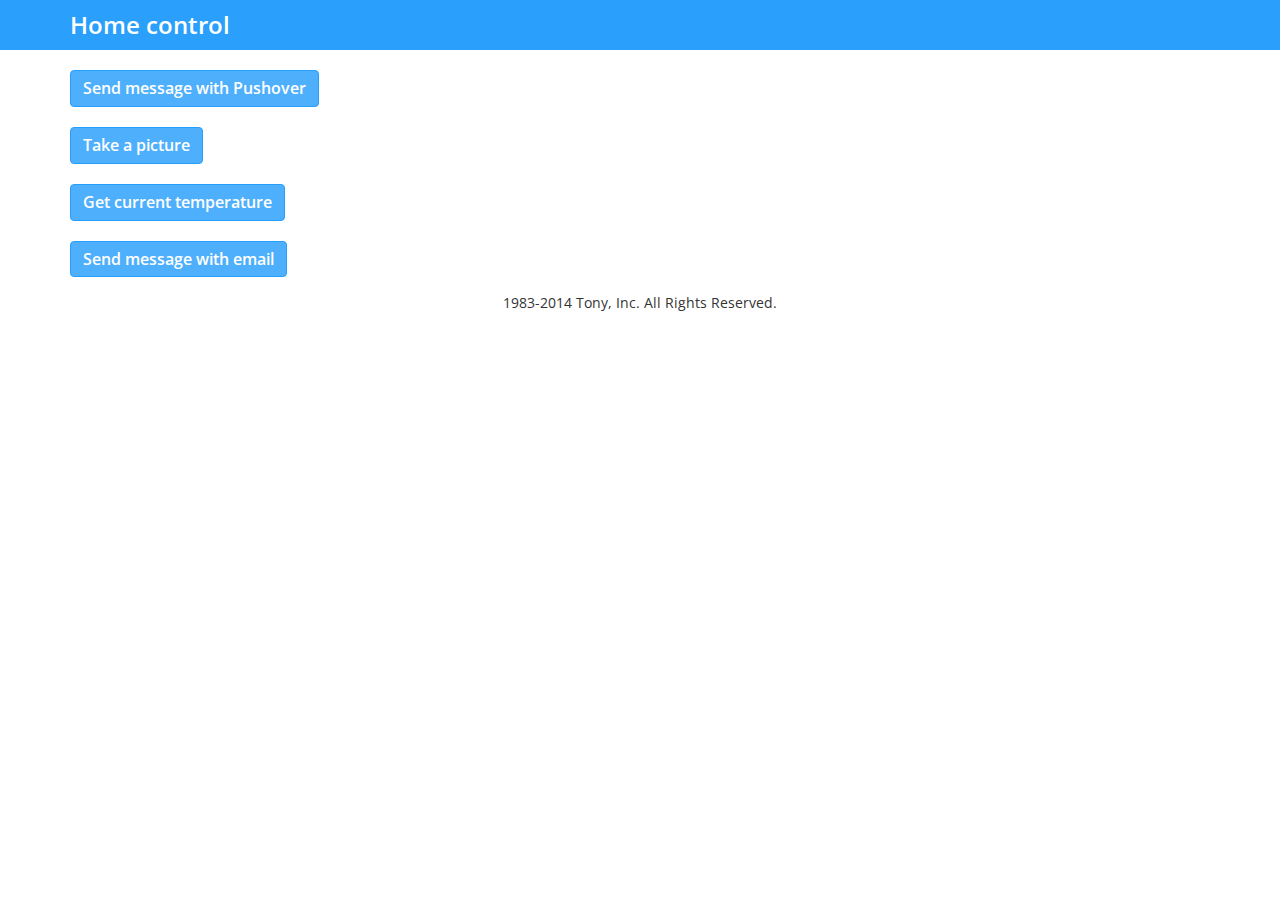
<file: raspi/web/index.html>
<!DOCTYPE html>
<html lang="en">
  <head>
    <meta charset="utf-8">
    <meta http-equiv="X-UA-Compatible" content="IE=edge">
    <meta name="viewport" content="width=device-width, initial-scale=1">
    <meta name="description" content="">
    <meta name="author" content="">
    <title>Home control</title>
    <meta http-equiv="content-type" content="text/html;charset=utf-8" />

    <link href='http://fonts.googleapis.com/css?family=Open+Sans:600,400' rel='stylesheet' type='text/css'>
    <link type="text/css" rel="stylesheet" href="./css/bootstrap.min.css"/>
    <link type="text/css" rel="stylesheet" href="./css/style.css"/>

    <script src="./js/jquery-1.8.3.min.js" type="text/javascript"></script>
    <script src="./js/bootstrap.min.js" type="text/javascript"></script>
    <script src="./js/Math.uuid.js" type="text/javascript"></script>
    <script src="./js/jquery.blockUI.js" type="text/javascript"></script>
    <script src="./js/JSON/json2.js" type="text/javascript"></script>
    <script src="./js/hc.js" type="text/javascript"></script>
  </head>
<body>
    <div class="navbar navbar-briefcase" role="navigation">
      <div class="container">
        <div class="navbar-header">
          <a class="navbar-brand" href="#">Home control</a>
        </div>       
      </div>
    </div>

    <div class="container" >
        <div>
            <button type="button" id ="btnSendMessageViaPushover" class="btn btn-primary">Send message with Pushover</button>            
        </div>
        <div style="padding-top:20px;">
            <button type="button" id ="btnTakePicture" class="btn btn-primary">Take a picture</button>
        </div>
        <div style="padding-top:20px;">
            <button type="button" id ="btnGetTemp" class="btn btn-primary">Get current temperature</button>
        </div>
        <div style="padding-top:20px;">
            <button type="button" id ="btnSendMessageViaEmail" class="btn btn-primary">Send message with email</button>
        </div>

        <div class="footer">
            <div>
                <p class="text-center">1983-2014 Tony, Inc. All Rights Reserved.</p>
            </div>
        </div>
    </div><!-- /.container -->
</body>
<script type="text/javascript" charset="utf-8">
    $(document).ready(function(){
        start();
    });
</script>
</html>
</file>
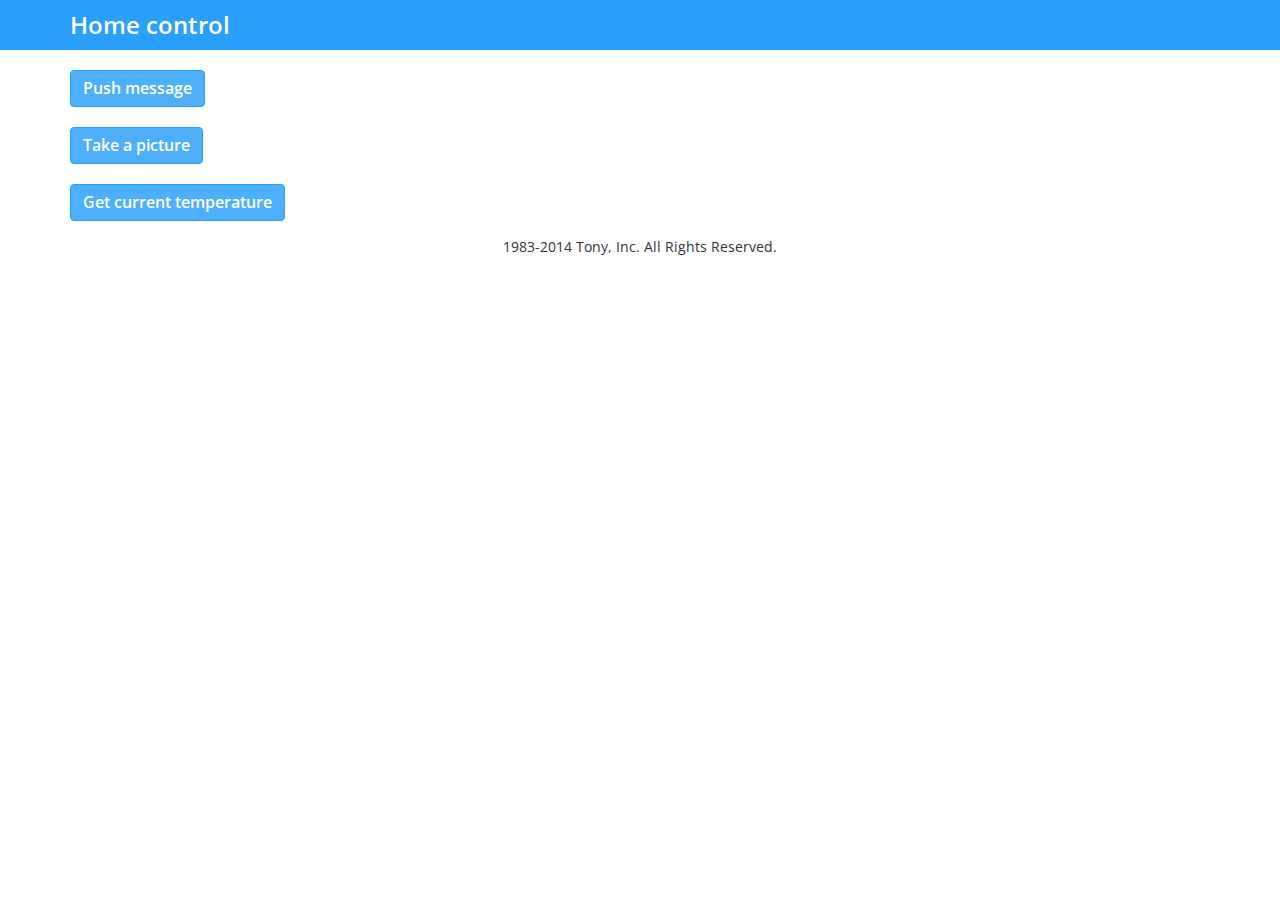
<file: raspi/web/homecontrol/index.html>
<!DOCTYPE html>
<html lang="en">
  <head>
    <meta charset="utf-8">
    <meta http-equiv="X-UA-Compatible" content="IE=edge">
    <meta name="viewport" content="width=device-width, initial-scale=1">
    <meta name="description" content="">
    <meta name="author" content="">
    <title>Home control</title>
    <meta http-equiv="content-type" content="text/html;charset=utf-8" />

    <link href='http://fonts.googleapis.com/css?family=Open+Sans:600,400' rel='stylesheet' type='text/css'>
    <link type="text/css" rel="stylesheet" href="./css/bootstrap.min.css"/>
    <link type="text/css" rel="stylesheet" href="./css/style.css"/>

    <script src="./js/jquery-1.8.3.min.js" type="text/javascript"></script>
    <script src="./js/bootstrap.min.js" type="text/javascript"></script>
    <script src="./js/Math.uuid.js" type="text/javascript"></script>
    <script src="./js/jquery.blockUI.js" type="text/javascript"></script>
    <script src="./js/JSON/json2.js" type="text/javascript"></script>
    <script src="./js/hc.js" type="text/javascript"></script>
  </head>
<body>
    <div class="navbar navbar-briefcase" role="navigation">
      <div class="container">
        <div class="navbar-header">
          <a class="navbar-brand" href="#">Home control</a>
        </div>       
      </div>
    </div>

    <div class="container" >
        <div>
            <button type="button" id ="btnSendMessage" class="btn btn-primary">Push message</button>            
        </div>
        <div style="padding-top:20px;">
            <button type="button" id ="btnTakePicture" class="btn btn-primary">Take a picture</button>
        </div>
        <div style="padding-top:20px;">
            <button type="button" class="btn btn-primary">Get current temperature</button>
        </div>

        <div class="footer">
            <div>
                <p class="text-center">1983-2014 Tony, Inc. All Rights Reserved.</p>
            </div>
        </div>
    </div><!-- /.container -->
</body>
<script type="text/javascript" charset="utf-8">
    $(document).ready(function(){
        start();
    });
</script>
</html>
</file>
<file: raspi/web/css/style.css>
.btn-primary {
  background-color: #4eaffc;
  background-repeat: repeat-x;
  border-color: #269efc;
}
.btn-primary:hover,
.btn-primary:focus {
  background-color: #269efc;
  background-position: 0 -15px;
  border-color: transparent;
}
.btn-primary:active,
.btn-primary.active {
	background-color: #4eaffc;
 	background-color: #269efc;
 	border-color: transparent;
}

.btn-primary, .btn-success {
	color: #fff;
	font-size: 16px;
	font-weight: 600;
}

.modal-dialog {
	margin: 100px auto;
}

.btn .caret {
	margin-left: 4px;
}

.modal .modal-body{
	text-align: center;
}

@media (min-width: 480px) {
    .file-name-title{
    	width: 280px;
    }
    .toolbar-content{
    	width: 280;
    }
 }

@media (min-width: 768px) {
    .file-name-title{
    	width: 280px;
    }
    .toolbar-content{
    	width: 720px;
    }
 }

@media (min-width: 992px) {
    .file-name-title{
    	width: 500px;
    }
    .toolbar-content{
    	width: 940px;
    }
 }

@media (min-width: 1200px) {
    .file-name-title{
    	width: 700px;
    }
    .toolbar-content{
    	width: 1140px;
    }
}
/** jQuery block ui **/

.blockMsg{
	width:		20%;
	top:		40%;
	left:		40%;
    border: none;
    padding: 15px;
    background-color: #000;
    -webkit-border-radius: 4px;
    -moz-border-radius: 4px;
    border-radius: 4px;
    opacity: 0.8;
    color: #fff;
}

.blockMsg{
	font-size: 24px;
	line-height: 24px;
	text-align: center;
}

/** theme override**/

body{
	font-family: "Open Sans","Helvetica Neue",Helvetica,Arial,sans-serif;

}

.tip{
	position: fixed;
	z-index: 10000;
	top: 0px;
	right: 0px;
	left: 0px;
}

.tip .alert{
	width: 600px;
	display: block;
	margin-left: auto;
	margin-right: auto;
	border-radius: 0px;
	border-bottom-left-radius: 4px;
	border-bottom-right-radius: 4px;
	padding: 8px;
	text-align: center;
	background-color: #FCF9AA;
}

.tip .alert-dismissable .close{
	top: 0px;
	right:0px;
}

.click-to-top{
	width: 60px;
	height: 60px;
	border-radius: 4px;
	background-color: #eee;
	color: #ccc;
	position: fixed;
	bottom: 30px;
	right: 30px;
	font-size: 30px;
	text-align: center;
	padding-top: 11px;
	cursor: pointer;
	z-index: 100;
}


.navbar-briefcase{
	background: #269efc;
	border: none;
	opacity: 0.98;
	border-radius: 0px;
}

.navbar-briefcase .navbar-brand{
	color: #fff;
	font-size: 24px;
	font-weight: 600;
}

.navbar-brand:hover,.navbar-brand:focus{
	color: #abd9fd;
}

/*---- toolbar ----*/
#top-toolbar{
	z-index: 100;
	margin: 0px;
	padding: 0px;
	position: absolute;
	left: -1px;
	right: -1px;
	top: -2px;
	height: 84px;
}

#top-toolbar.affix{
	position: fixed;
}

#top-toolbar.affix .toolbar-content{
	border-radius: 0px;
}

#top-toolbar .toolbar-content{
	margin-right: auto;
	margin-left: auto;
	background: #0bbd89;
	border-top-left-radius: 4px;
	border-top-right-radius: 4px;
	min-width: 740px;
}

#top-toolbar >div{

}

.top-toolbar-title{
	color: #b1fdd6;
	font-size: 16px;
	padding: 12px 0px 4px 14px;
	font-weight: 400;
}

#top-toolbar hr{
	margin: 0px;
	border: 0;
	border-top: 1px solid #05ac7b;
}

.toolbar-actions, .toolbar-colse-bt{
	margin: 0px;
}

.toolbar-actions .btn, .toolbar-colse-bt,.toolbar-colse-bt:focus{
	background: none;
	border-radius: 0px;
	color: #b1fdd6;
	border: none;
	border-right: 1px solid #05ac7b;
	height: 40px;
	font-weight: 400;
	outline: 0;

}

.toolbar-actions .btn[disabled]{
	color: #05ac7b;
	opacity: 1.0;
}

.toolbar-actions .btn:hover,
.toolbar-colse-bt:hover{
	color: #b1fdd6;
	background: #0fd59b;
	box-shadow: none;
	outline: 0 !important;
}

.toolbar-actions .btn:active,
.toolbar-colse-bt:active{
	background: #09a477;
	box-shadow: none;
	outline: 0 !important;
}

.toolbar-colse-bt{
	border: none;
	color: #0f7f5e;
}

/*---- top bar ----*/

#files-scope{
	min-width: 120px;

}

#category .glyphicon{
	padding-right: 10px;
}

#files-upload{
	min-width: 140px;
}

#top-bar{
	margin: 0px;
	padding: 6px;
	border-bottom: 1px solid #ddd;
}

#nav-bar{
	margin: 0px 0px 0px 0px;
	padding: 0px;
	border-bottom: 1px solid #ddd;
}

#main_body_container_row{
	position: relative;
	/*top: -84px;*/
	z-index: 99;
	border-color: #ddd;
	border-width: 1px;
	border-style: solid;
	border-radius: 4px;
	min-width: 740px;
}

#files-row{
	margin: 0px;
	padding: 0px;

}

#top-bar > div{
	padding: 0px;
}

/*---- nav-bar ----*/

#nav-bar > div{
	padding: 0px;
}

#file-all-check{
	margin: 0px 12px;
}


.nav-buttons .btn-group{
	border-left: 1px solid #ddd;
}

#nav-prev{
	border-right: 1px solid #ddd !important;
}

#nav-bar .btn{
	border-radius: 0px;
	color: #428bca;
	border: none;
}	

.nav-button{
	max-width: 46px;
}

#nav-bar .breadcrumb-col{
	border-radius: 0px;
	display: inline-block;

}

#nav-bar .breadcrumb{
	background: none;
	padding: 0px 0px 0px 10px;
	margin: 0px;
}

#create-folder{
	border: none;
}

#files-order{
	margin-right: 0px;
	border: none;
}

#files-order .glyphicon{
	padding-right: 8px;
}
/*---- file-row ----*/

.file-row{
	height: 80px;
	border-bottom: 1px dashed #ddd;
}

.file-row > div{
	padding: 0px;
	display: inline-block;
	vertical-align: middle;
}

.file-row:last-child{
	border-bottom: none;
}

input[type=radio], input[type=checkbox]{
	margin: 12px 12px 12px 12px;
}

.file-mark-c{
	width: 100px;
	padding: 0px;
}

.file-fav{

}

.file-thumb{
	margin: 10px 0px;
	width: 60px;
	height: 60px;
	border-radius: 2px;
}

.file-name-title{
	color: #666;
	font-size: 20px;
	padding: 4px 0px 6px 14px;
	margin: 0px;
	font-weight: 400;
	overflow: hidden;
	white-space: nowrap;
	text-overflow: ellipsis;
}

.file-name-title:hover{
	color: #4eaffc;
	cursor: pointer;
}

.file-stared{
	border-radius: 3px !important;
	background-color: rgb(243, 206, 12) !important;
	color: white !important;
}

.file-unstared{
	background-color:transparent;
	color: #aaa;
}

.file-info-c{
	padding: 0px;
	width:320px;
}

.file-info-c > label{
	padding-left: 20px;
}


.file-size-title{
	color: #aaa;
	width: 120px;
	font-size: 16px;
	padding: 28px 0px 0px 0px;
	font-weight: 400;
}

.file-date-title{
	color: #aaa;
	font-size: 16px;
	padding: 28px 0px 0px 0px;
	font-weight: 400;
}


/*---- overlay actions ----*/

.overlay-actions{
	padding-left: 12px;
}

.overlay-actions .btn{
	background: none;
	border: none;
	color: #bbb;
}

.overlay-actions .btn:hover{
	color: #0bbd89;
	background: none;
	box-shadow: none;
}

.overlay-actions .btn:active{
	color: #888;
	box-shadow: none;
}


/*-file upload-*/
.file_upload_warper {
    position: absolute;
    top:0px;
    right:0px;
    width:160px;
    height:40px;
    overflow: hidden;
}
.file_upload {
    cursor: pointer;
    position: absolute;
    top:0px;
    left:-250px;
    width:500px;
    height:500px;
    font-size: 500px;
    opacity: 0;
    -moz-opacity: 0;
    filter:alpha(opacity=0);
}

/*modal*/
.modal_dropZone{
    top: 23%;
}

.modal_dropZone .modal-body{
    text-align: center;
    pointer-events:none;
    border: 4px dashed #ddd;
    padding: 50px 0px 40px 0px;
    border-radius: 6px;
}

/*.dragFileOver .modal-body{
    border: 4px solid #2ec96f;
}

.dragFileOver .drop_tip{
    color: #16A085;
}*/

.drop_tip{
    font-size: 24px;
    color: #16A085;
}

.device_info_list li{
    line-height: 30px;
}

.device-info{
    color: #4767B4;
    padding-left: 6px;
}

.destination_album{
    font-size: 16px;
    color: #999;
    line-height: 40px;
    padding: 20px;
}

.destination_album_name{
    color: #487CD8;
    font-weight: bold;
}

.add_album_body{
    text-align: center;
}

.support_folder_tip{
    color: #999;
}

.locker_tip{
    padding: 16px 0px 16px 0px;
    color: #333;
}

.alert_tip{
    padding: 16px 0px 16px 0px;
    color: #333;
}

.modal_folder_select td{
	height: 20px;
}

#file-select-title{
	font-size: 18px;
}

.dialog-folder{
	cursor: pointer;
}

.dialog-file{
	color: #ccc;
}


.dialog-file:hover>td{
	background-color: transparent !important;
}

.modal-theme-icon{
	font-size: 120px;
	margin-bottom: 40px;
	color: #aaa;
}

.notSupportTip{
	background-color: #fdf7f7;
	margin: 20px 0;
	padding: 20px;
	border-left: 3px solid #d9534f;
}

.notSupportTip h4{
	color: #d9534f;
	margin-top: 0;
	margin-bottom: 5px;
}

.notSupportTip p{	
	margin: 0 0 10px;
}

#modal_folder_select .modal-body{
	text-align: left;
	max-height: 500px;
	overflow: scroll;
}

.footer{
	margin-top: 16px;
}
.footer a{
	color: #aaa;
	font-size: 12px;
	text-decoration: none;
}


.footer a:hover{
	color: #ef7e00;
}

.navbar-FAQ{
    color: #fff;
    font-size: 18px;
    font-weight: 500;
    padding-top: 12px;
    text-decoration: none;
}
.navbar-FAQ:hover, .navbar-FAQ:focus{
	color: #abd9fd;
	text-decoration: none;
}

.delete-alert{
	font-size: 60px;
	color: #dd0000;
	vertical-align: middle;
	padding: 0px 10px 0px 0px;
}
</file>
<file: raspi/web/homecontrol/css/style.css>
.btn-primary {
  background-color: #4eaffc;
  background-repeat: repeat-x;
  border-color: #269efc;
}
.btn-primary:hover,
.btn-primary:focus {
  background-color: #269efc;
  background-position: 0 -15px;
  border-color: transparent;
}
.btn-primary:active,
.btn-primary.active {
	background-color: #4eaffc;
 	background-color: #269efc;
 	border-color: transparent;
}

.btn-primary, .btn-success {
	color: #fff;
	font-size: 16px;
	font-weight: 600;
}

.modal-dialog {
	margin: 100px auto;
}

.btn .caret {
	margin-left: 4px;
}

.modal .modal-body{
	text-align: center;
}

@media (min-width: 480px) {
    .file-name-title{
    	width: 280px;
    }
    .toolbar-content{
    	width: 280;
    }
 }

@media (min-width: 768px) {
    .file-name-title{
    	width: 280px;
    }
    .toolbar-content{
    	width: 720px;
    }
 }

@media (min-width: 992px) {
    .file-name-title{
    	width: 500px;
    }
    .toolbar-content{
    	width: 940px;
    }
 }

@media (min-width: 1200px) {
    .file-name-title{
    	width: 700px;
    }
    .toolbar-content{
    	width: 1140px;
    }
}
/** jQuery block ui **/

.blockMsg{
	width:		20%;
	top:		40%;
	left:		40%;
    border: none;
    padding: 15px;
    background-color: #000;
    -webkit-border-radius: 4px;
    -moz-border-radius: 4px;
    border-radius: 4px;
    opacity: 0.8;
    color: #fff;
}

.blockMsg{
	font-size: 24px;
	line-height: 24px;
	text-align: center;
}

/** theme override**/

body{
	font-family: "Open Sans","Helvetica Neue",Helvetica,Arial,sans-serif;

}

.tip{
	position: fixed;
	z-index: 10000;
	top: 0px;
	right: 0px;
	left: 0px;
}

.tip .alert{
	width: 600px;
	display: block;
	margin-left: auto;
	margin-right: auto;
	border-radius: 0px;
	border-bottom-left-radius: 4px;
	border-bottom-right-radius: 4px;
	padding: 8px;
	text-align: center;
	background-color: #FCF9AA;
}

.tip .alert-dismissable .close{
	top: 0px;
	right:0px;
}

.click-to-top{
	width: 60px;
	height: 60px;
	border-radius: 4px;
	background-color: #eee;
	color: #ccc;
	position: fixed;
	bottom: 30px;
	right: 30px;
	font-size: 30px;
	text-align: center;
	padding-top: 11px;
	cursor: pointer;
	z-index: 100;
}


.navbar-briefcase{
	background: #269efc;
	border: none;
	opacity: 0.98;
	border-radius: 0px;
}

.navbar-briefcase .navbar-brand{
	color: #fff;
	font-size: 24px;
	font-weight: 600;
}

.navbar-brand:hover,.navbar-brand:focus{
	color: #abd9fd;
}

/*---- toolbar ----*/
#top-toolbar{
	z-index: 100;
	margin: 0px;
	padding: 0px;
	position: absolute;
	left: -1px;
	right: -1px;
	top: -2px;
	height: 84px;
}

#top-toolbar.affix{
	position: fixed;
}

#top-toolbar.affix .toolbar-content{
	border-radius: 0px;
}

#top-toolbar .toolbar-content{
	margin-right: auto;
	margin-left: auto;
	background: #0bbd89;
	border-top-left-radius: 4px;
	border-top-right-radius: 4px;
	min-width: 740px;
}

#top-toolbar >div{

}

.top-toolbar-title{
	color: #b1fdd6;
	font-size: 16px;
	padding: 12px 0px 4px 14px;
	font-weight: 400;
}

#top-toolbar hr{
	margin: 0px;
	border: 0;
	border-top: 1px solid #05ac7b;
}

.toolbar-actions, .toolbar-colse-bt{
	margin: 0px;
}

.toolbar-actions .btn, .toolbar-colse-bt,.toolbar-colse-bt:focus{
	background: none;
	border-radius: 0px;
	color: #b1fdd6;
	border: none;
	border-right: 1px solid #05ac7b;
	height: 40px;
	font-weight: 400;
	outline: 0;

}

.toolbar-actions .btn[disabled]{
	color: #05ac7b;
	opacity: 1.0;
}

.toolbar-actions .btn:hover,
.toolbar-colse-bt:hover{
	color: #b1fdd6;
	background: #0fd59b;
	box-shadow: none;
	outline: 0 !important;
}

.toolbar-actions .btn:active,
.toolbar-colse-bt:active{
	background: #09a477;
	box-shadow: none;
	outline: 0 !important;
}

.toolbar-colse-bt{
	border: none;
	color: #0f7f5e;
}

/*---- top bar ----*/

#files-scope{
	min-width: 120px;

}

#category .glyphicon{
	padding-right: 10px;
}

#files-upload{
	min-width: 140px;
}

#top-bar{
	margin: 0px;
	padding: 6px;
	border-bottom: 1px solid #ddd;
}

#nav-bar{
	margin: 0px 0px 0px 0px;
	padding: 0px;
	border-bottom: 1px solid #ddd;
}

#main_body_container_row{
	position: relative;
	/*top: -84px;*/
	z-index: 99;
	border-color: #ddd;
	border-width: 1px;
	border-style: solid;
	border-radius: 4px;
	min-width: 740px;
}

#files-row{
	margin: 0px;
	padding: 0px;

}

#top-bar > div{
	padding: 0px;
}

/*---- nav-bar ----*/

#nav-bar > div{
	padding: 0px;
}

#file-all-check{
	margin: 0px 12px;
}


.nav-buttons .btn-group{
	border-left: 1px solid #ddd;
}

#nav-prev{
	border-right: 1px solid #ddd !important;
}

#nav-bar .btn{
	border-radius: 0px;
	color: #428bca;
	border: none;
}	

.nav-button{
	max-width: 46px;
}

#nav-bar .breadcrumb-col{
	border-radius: 0px;
	display: inline-block;

}

#nav-bar .breadcrumb{
	background: none;
	padding: 0px 0px 0px 10px;
	margin: 0px;
}

#create-folder{
	border: none;
}

#files-order{
	margin-right: 0px;
	border: none;
}

#files-order .glyphicon{
	padding-right: 8px;
}
/*---- file-row ----*/

.file-row{
	height: 80px;
	border-bottom: 1px dashed #ddd;
}

.file-row > div{
	padding: 0px;
	display: inline-block;
	vertical-align: middle;
}

.file-row:last-child{
	border-bottom: none;
}

input[type=radio], input[type=checkbox]{
	margin: 12px 12px 12px 12px;
}

.file-mark-c{
	width: 100px;
	padding: 0px;
}

.file-fav{

}

.file-thumb{
	margin: 10px 0px;
	width: 60px;
	height: 60px;
	border-radius: 2px;
}

.file-name-title{
	color: #666;
	font-size: 20px;
	padding: 4px 0px 6px 14px;
	margin: 0px;
	font-weight: 400;
	overflow: hidden;
	white-space: nowrap;
	text-overflow: ellipsis;
}

.file-name-title:hover{
	color: #4eaffc;
	cursor: pointer;
}

.file-stared{
	border-radius: 3px !important;
	background-color: rgb(243, 206, 12) !important;
	color: white !important;
}

.file-unstared{
	background-color:transparent;
	color: #aaa;
}

.file-info-c{
	padding: 0px;
	width:320px;
}

.file-info-c > label{
	padding-left: 20px;
}


.file-size-title{
	color: #aaa;
	width: 120px;
	font-size: 16px;
	padding: 28px 0px 0px 0px;
	font-weight: 400;
}

.file-date-title{
	color: #aaa;
	font-size: 16px;
	padding: 28px 0px 0px 0px;
	font-weight: 400;
}


/*---- overlay actions ----*/

.overlay-actions{
	padding-left: 12px;
}

.overlay-actions .btn{
	background: none;
	border: none;
	color: #bbb;
}

.overlay-actions .btn:hover{
	color: #0bbd89;
	background: none;
	box-shadow: none;
}

.overlay-actions .btn:active{
	color: #888;
	box-shadow: none;
}


/*-file upload-*/
.file_upload_warper {
    position: absolute;
    top:0px;
    right:0px;
    width:160px;
    height:40px;
    overflow: hidden;
}
.file_upload {
    cursor: pointer;
    position: absolute;
    top:0px;
    left:-250px;
    width:500px;
    height:500px;
    font-size: 500px;
    opacity: 0;
    -moz-opacity: 0;
    filter:alpha(opacity=0);
}

/*modal*/
.modal_dropZone{
    top: 23%;
}

.modal_dropZone .modal-body{
    text-align: center;
    pointer-events:none;
    border: 4px dashed #ddd;
    padding: 50px 0px 40px 0px;
    border-radius: 6px;
}

/*.dragFileOver .modal-body{
    border: 4px solid #2ec96f;
}

.dragFileOver .drop_tip{
    color: #16A085;
}*/

.drop_tip{
    font-size: 24px;
    color: #16A085;
}

.device_info_list li{
    line-height: 30px;
}

.device-info{
    color: #4767B4;
    padding-left: 6px;
}

.destination_album{
    font-size: 16px;
    color: #999;
    line-height: 40px;
    padding: 20px;
}

.destination_album_name{
    color: #487CD8;
    font-weight: bold;
}

.add_album_body{
    text-align: center;
}

.support_folder_tip{
    color: #999;
}

.locker_tip{
    padding: 16px 0px 16px 0px;
    color: #333;
}

.alert_tip{
    padding: 16px 0px 16px 0px;
    color: #333;
}

.modal_folder_select td{
	height: 20px;
}

#file-select-title{
	font-size: 18px;
}

.dialog-folder{
	cursor: pointer;
}

.dialog-file{
	color: #ccc;
}


.dialog-file:hover>td{
	background-color: transparent !important;
}

.modal-theme-icon{
	font-size: 120px;
	margin-bottom: 40px;
	color: #aaa;
}

.notSupportTip{
	background-color: #fdf7f7;
	margin: 20px 0;
	padding: 20px;
	border-left: 3px solid #d9534f;
}

.notSupportTip h4{
	color: #d9534f;
	margin-top: 0;
	margin-bottom: 5px;
}

.notSupportTip p{	
	margin: 0 0 10px;
}

#modal_folder_select .modal-body{
	text-align: left;
	max-height: 500px;
	overflow: scroll;
}

.footer{
	margin-top: 16px;
}
.footer a{
	color: #aaa;
	font-size: 12px;
	text-decoration: none;
}


.footer a:hover{
	color: #ef7e00;
}

.navbar-FAQ{
    color: #fff;
    font-size: 18px;
    font-weight: 500;
    padding-top: 12px;
    text-decoration: none;
}
.navbar-FAQ:hover, .navbar-FAQ:focus{
	color: #abd9fd;
	text-decoration: none;
}

.delete-alert{
	font-size: 60px;
	color: #dd0000;
	vertical-align: middle;
	padding: 0px 10px 0px 0px;
}
</file>
